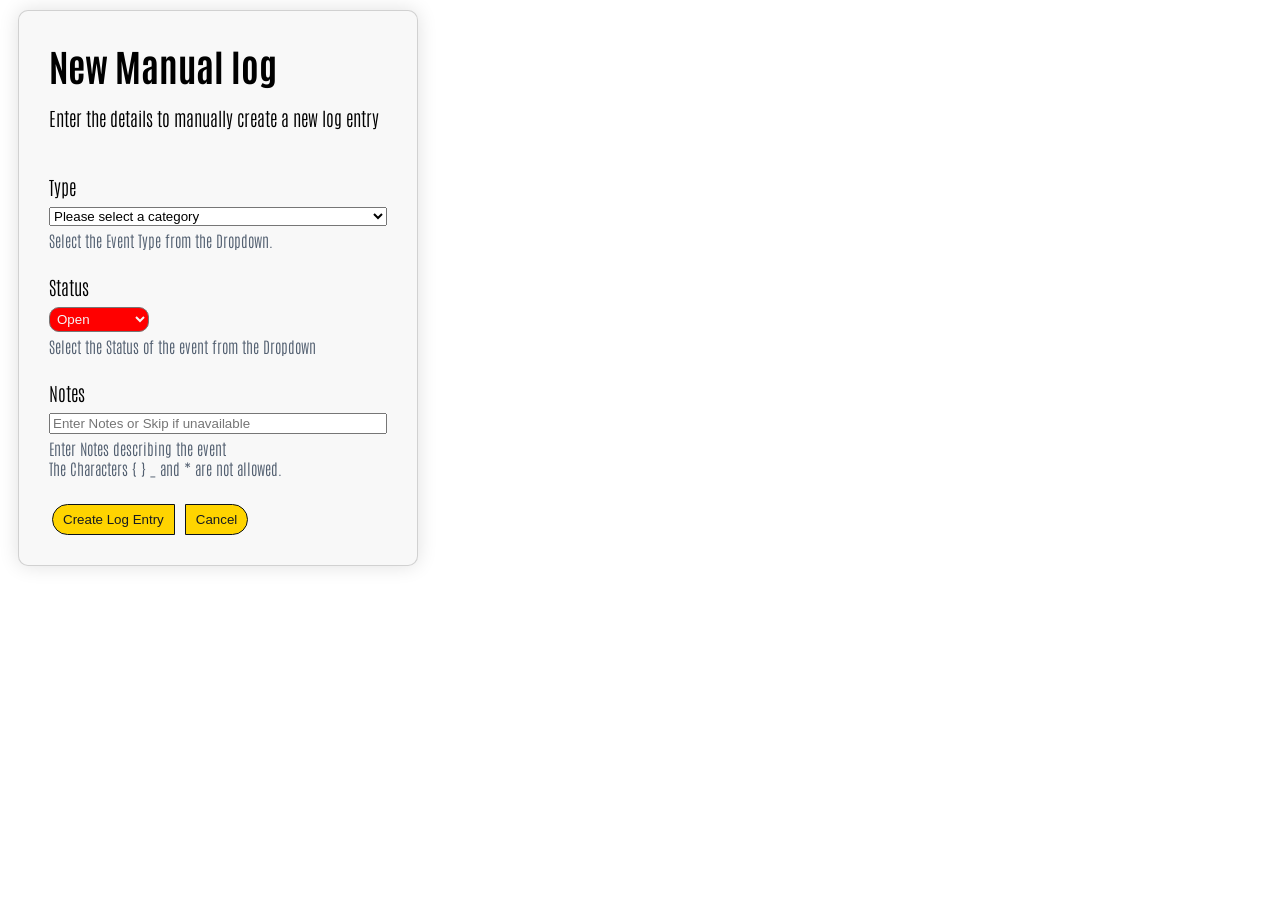
<file: newlogentry.html>
<!DOCTYPE html>
<html lang="en">
<head>
    <meta charset="UTF-8">
    <meta name="viewport" content="width=device-width, initial-scale=1.0">
    <title>New manual Log Entry</title>
    <link rel="stylesheet" href="style.css">
</head>
<body>
    <main>
        <form id="newLogEntryForm" class="formContainer">
            <div class="formSegment">
                <h1>New Manual log</h1>
                <p>Enter the details to manually create a new log entry</p>
            </div>
            <div class="formSegment">
                <label for="logEntryType">Type</label>
                <select name="logEntryType" id="logEntryType" class="custom-select">
                    <option value="" selected><span>Please select a category</span></option>
                    <option value="Downtime"><span class="logType-downtime">Downtime</span></option>
                    <option value="Safety"><span class="logType-safety">Safety</span></option>
                    <option value="Yield"><span class="logType-yield">Yield</span></option>
                    <option value="Cycletime"><span class="logType-cycletime">Cycletime</span></option>
                    <option value="Output"><span class="logType-output">Output</span></option>
                </select>
                <small id="typeHelp">Select the Event Type from the Dropdown.</small>
            </div>
            <div class="formSegment">
                <label for="logEntryStatus">Status</label>
                <select name="logEntryStatus" id="logEntryStatus" class="custom-select logStatus-open">
                    <option value="Open" selected><span class="logStatus-open">Open</span></option>
                    <option value="In progress"><span class="logStatus-inProgress">In Progress</span></option>
                    <option value="Closed"><span class="logStatus-closed">Closed</span></option>
                </select>
                <small id="statusHelp">Select the Status of the event from the Dropdown</small>
            </div>
            <div class="formSegment">
                <label for="logEntryNotes">Notes</label>
                <input type="text" name="logEntryNotes" id="logEntryNotes" placeholder="Enter Notes or Skip if unavailable">
                <small id="notesHelp">Enter Notes describing the event<br>
                The Characters &#123; &#125; &#95; and  &#42; are not allowed.</small>
            </div>
            <div>
                <button id="submitButton" type="submit" class="startButton">Create Log Entry</button>
                <button id="cancelButton" type="submit" class="endButton">Cancel</button>
            </div>
        </form>
        <div id="errorDisplayDiv" class="errorDisplay hidden">
            <ul id="errorDisplay"></ul>
        </div>
    </main>
    <script src="formscript.js"></script>
</body>
</html>
</file>
<file: style.css>
@import url('https://fonts.googleapis.com/css2?family=Antonio:wght@100..700&display=swap');
@import url('https://fonts.googleapis.com/css2?family=Inter:ital,opsz,wght@0,14..32,100..900;1,14..32,100..900&family=JetBrains+Mono:ital,wght@0,100..800;1,100..800&display=swap');


* {
  box-sizing: border-box;
}
body{
    font-family: Antonio, Arial, Helvetica, sans-serif;
    font-size: 14pt;
    font-weight: 140;
}

.navbar{
    display: flex;
    align-items: stretch;
    padding-left: 20px;
    padding-right: 20px;
    background-color: #0D131A;
    color: #F9FAFB;
}

.container{
    display: flex;
    flex-direction: column;
    justify-content: center;
    width: 100%;
    border: RGBA(192, 192, 192, 0.7) solid 1px;
    border-radius: 10px;
    padding: 10px;
    margin: 10px;
    background-color: rgb(248, 248, 248);
    max-width: 1400px;
    box-shadow: rgb(224, 224, 224) 0px 0px 20px 0px;
}

span{
    display: flex;
    align-content:stretch;
    justify-content: space-evenly;
    margin: 3px;
    /* border: #3366a0 solid 1px; */
}
.chart{
    width: 100%;
    max-width: 700px;
}
.logEntry{
    display:flex;
    margin-left: 10px;
    padding: 5px;
    border: #0D131A solid 1px;
    background-color: #FFD4000A;
    border-radius: 3px;
    width: 95%;
    justify-content: flex-start;
}
.logEntry:hover{
    background-color: #525F701F;
}

.logHeader{
    display:flex;
    margin-left: 10px;
    padding: 5px;
    border: #0D131A solid 1px;
    background-color: #0D131A;
    color: #F9FAFB;
    border-radius: 3px;
    width: 95%;
    justify-content: flex-start;
}

.logData{
    padding-left: 10px;
    padding-right: 10px;
    padding-bottom: 3px;
    padding-top: 3px;
}

.logTime{
    width: 15%;    
}


.logType {
    border-radius: 10px;
    width: 10%;    
}

.logType-downtime{
    padding: 3px;
    border-radius: 10px;
    background-color: rgb(203, 203, 255);
    color: rgb(13, 34, 128);
}
.logType-safety{
    padding: 3px;
    border-radius: 10px;
    background-color: rgb(255, 203, 203);
    color: rgb(128, 13, 13);
}
.logType-yield{
    padding: 3px;
    border-radius: 10px;
    background-color: rgb(254, 255, 203);
    color: rgb(126, 128, 13);
}
.logType-cycletime{
    padding: 3px;
    border-radius: 10px;
    background-color: rgb(255, 237, 203);
    color: rgb(128, 78, 13);
}
.logType-output{
    padding: 3px;
    border-radius: 10px;
    background-color: rgb(203, 255, 255);
    color: rgb(13, 120, 128);
}

.logStatus{
    width: 10%;    
    text-wrap-mode: nowrap;
}
.logStatus-closed{
    padding: 3px;
    border-radius: 10px;
    background-color: greenyellow;
    color: green;
    width: 100px;
    /* Syntax Taken from sample on: https://developer.chrome.com/blog/a-customizable-select*/
    &::picker-icon {
        display: none;
    }
}
.logStatus-open{
    padding: 3px;
    border-radius: 10px;
    background-color: red;
    color: whitesmoke;
    width: 100px;
    &::picker-icon {
        display: none;
    }
}
.logStatus-inProgress{
    padding: 3px;
    border-radius: 10px;
    background-color: orange;
    color: navy;
    width: 100px;
    &::picker-icon {
        display: none;
    }
}

.logNote {
    display: flex;
    align-items: stretch;
    justify-content: center;
    width: 50%;
    
    /* border: #3366a0 solid 1px; */
}
.logNote > input{
    width: 100%;
    border-radius: 5px;
    background-color: azure;
}

.logControls{
    display: flex;
    justify-content: space-between;
    width: 10%;    
    text-wrap-mode: nowrap;
}
.hidden{
    display: none;
}
/* Syntax Taken from sample on: https://developer.chrome.com/blog/a-customizable-select*/
.custom-select {
  &, &::picker(select) {
    appearance: base-select;    
  }
}

button{
    border: solid #0D131A 1px;
    background-color: #FFD400;
    color: #161B22;
    padding-top: 7px;
    padding-bottom: 7px;
    padding-left: 10px;
    padding-right: 10px;
    margin-inline: 3px;
    max-height: 33px;
}
.soloButton{
    border-radius: 30px;
}
.startButton{
    border-top-left-radius: 30px;
    border-bottom-left-radius: 30px;
}
.endButton{
    border-top-right-radius: 30px;
    border-bottom-right-radius: 30px;
}

.formContainer{
    display: flex;
    flex-direction: column;
    justify-content: center;
    width: 100%;
    border: RGBA(192, 192, 192, 0.7) solid 1px;
    border-radius: 10px;
    padding: 30px;
    margin: 10px;
    background-color: rgb(248, 248, 248);
    max-width: 400px;
    box-shadow: rgb(224, 224, 224) 0px 0px 20px 0px;
}

.formSegment{
    display: flex;
    flex-direction: column;
    margin-bottom: 24px;
}
.formSegment > label{
    margin-bottom: 8px;
}

.formSegment > small{
    color: #525F70;
    /* font-family: "Inter", Arial, Helvetica, sans-serif; */
    margin-top: 4px;
}

.formSegment > button{
    margin: 8px;
    max-width: 180px;
}

.formSegment > p{
    display: block;
    margin-top: 8px;
    margin-bottom: 20px;
}

.formSegment > h1{
    display: block;
    margin-top: 0px;
    margin-bottom: 8px;
}

.errorDisplay{
    border-radius: 30px;
    color:darkred;
    background-color:rgb(255, 203, 203);
    padding: 3px;
}

@media (max-width: 1264px){
    .logNote{
        width: 40%;
    }
}

@media (max-width: 800px){
    .logNote{
        width: 30%;
    }
}
</file>
